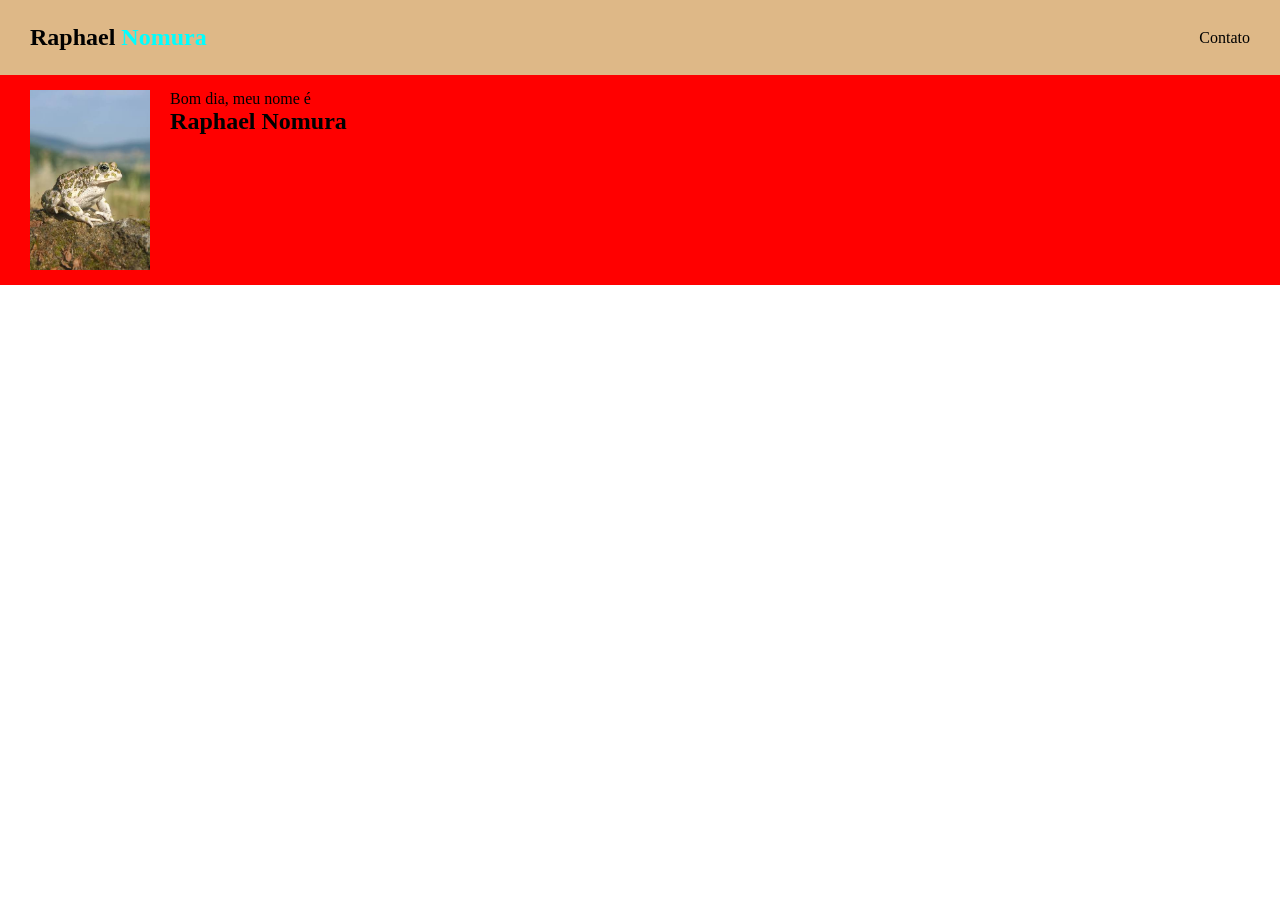
<file: raphael/index.html>
<!DOCTYPE html>
<html lang="en">

<head>
    <meta charset="UTF-8">
    <meta http-equiv="X-UA-Compatible" content="IE=edge">
    <meta name="viewport" content="width=device-width, initial-scale=1.0">
    <title>Titulo legal</title>
    <link rel="stylesheet" href="style.css">
    <link rel="stylesheet" href="imagens/">
</head>

<body>
    <header>
        <h2>Raphael <id id="sobrenome"> Nomura</id>
        </h2>
        <nav>
            <a href="contato.html">Contato</a>
        </nav>
    </header>
    <main>
        <section class="banner">
            <img src="imagens/sapinho.jfif" alt="">
            <div>
                <p>Bom dia, meu nome é</p>
                <h2 class="nome">Raphael Nomura</h2>
            </div>
        </section>
    </main>
</body>

</html>
</file>
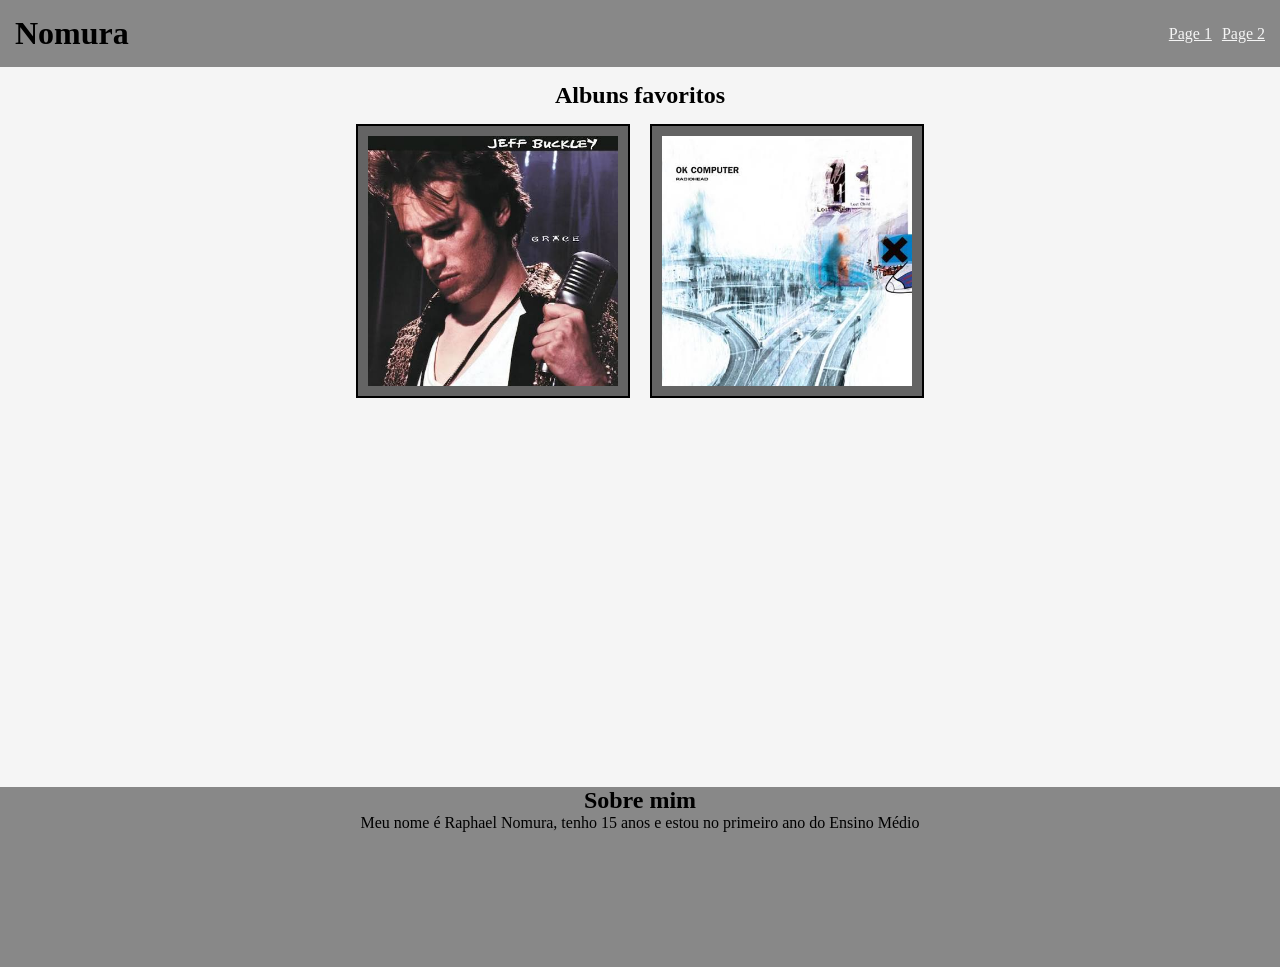
<file: raphelnomura/index.html>
<!DOCTYPE html>
<html lang="ptbr">

<head>
    <meta charset="UTF-8">
    <meta http-equiv="X-UA-Compatible" content="IE=edge">
    <meta name="viewport" content="width=device-width, initial-scale=1.0">
    <title>Raphael</title>
    <link rel="stylesheet" href="style.css">
    <link rel="stylesheet" href="imagens/">
</head>

<body>
    <header>
        <h1>
            Nomura
        </h1>
        <nav>
            <a href="index.html">Page 1</a>
            <a href="page2.html">Page 2</a>
        </nav>
    </header>
    <main>
        <article>
            <h2 class="subtitulo">Albuns favoritos</h2>
            <section>
                <div class="card">
                    <img src="imagens/grace.jfif" alt="Capa do album Grace - Jeff Buckley">
                </div>
                <div  class="card">
                    <img src="imagens/ok-computer.jfif" alt="Capa do album Ok Computer - Radiohead">
                </div>
            </section>
            <div class="cards">

            </div>
        </article>
    </main>
    <footer>
        <h2 class="Sobre"> Sobre mim

        </h2>
        <p class="texto">
            Meu nome é Raphael Nomura, tenho 15 anos e estou no primeiro ano do Ensino Médio
        </p>
    </footer>
</body>

</html>
</file>
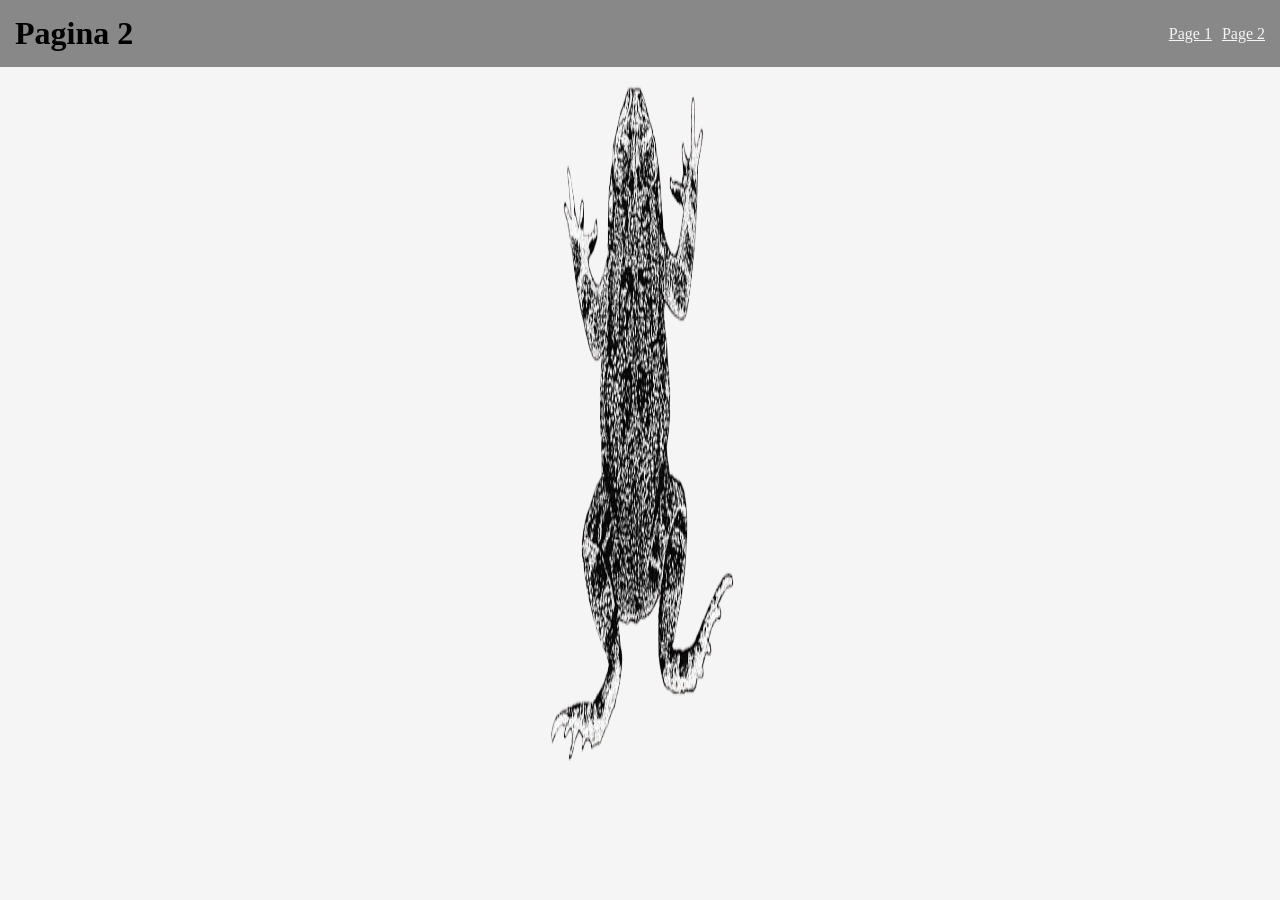
<file: raphelnomura/page2.html>
<!DOCTYPE html>
<html lang="pt-br">
<head>
    <meta charset="UTF-8">
    <meta http-equiv="X-UA-Compatible" content="IE=edge">
    <meta name="viewport" content="width=device-width, initial-scale=1.0">
    <title>Document</title>
    <link rel="stylesheet" href="style.css">
</head>
<body class="body">
    <header>
        <h1>
            Pagina 2
        </h1>
        <nav>
            <a href="index.html">Page 1</a>
            <a href="page2.html">Page 2</a>
        </nav>
    </header>
    <main>
<section class="pagina2">
    <img src="imagens/sapo-removebg-preview.png" alt="sapo">
</section>
    </main>
</body>
</html>
</file>
<file: raphael/style.css>
* {
    margin: 0%;
    padding: 0%;
}
#sobrenome {
    color: aqua;
}
header {
    display: flex;
    background-color: burlywood;
    padding: 15px 30px;
    align-items: center;
    justify-content: space-between;
    height: 5vh;
}
a {
    text-decoration: none;
    color: black;
}
main {
    height: 80vh;
}
.banner {
    display: flex;
    background-color: rgb(255, 0, 0);
height: 20vh;
gap: 20px;
padding: 15px 30px;
}
</file>
<file: raphelnomura/style.css>
*{
    margin: 0;
    padding: 0;
}

header {
    display: flex;
  
    background-color: rgb(136, 136, 136);
    padding: 15px;
    align-items: center;

    justify-content: space-between;
}

nav {
    display: flex;
    
    gap: 10px;
}

a {
    color: rgb(245, 245, 245);
}

main {
    display: flex;
    background-color: rgb(245, 245, 245);
    width: 100%;
    height: 80vh;
}
section {
    display: flex;
gap: 20px;
justify-content: center;
color: rgb(255, 255, 255);
width: 100%;
}
section img {
    width: 250px;
}
.subtitulo {
    display: flex;
    padding: 15px;
    justify-content: center;
}

footer {
display: flex;
    background-color: rgb(136, 136, 136);
    width: 100%;
    height: 20vh;
    flex-direction: column;
}
article {
    width: 100%;
}
.card{
    display: flex;
    justify-content: center;
    padding: 10px;
    border: 2px black solid;
    background-color: rgb(100,100,100 );

}
.Sobre {
    display: flex;
    justify-content: center;
}
.texto {
    display: flex;
justify-content: center;
}
.pagina2 {
    display: flex;
   height: 80vh;
}
.body {
    height: 100vh;
    background-color: whitesmoke;
}
</file>
